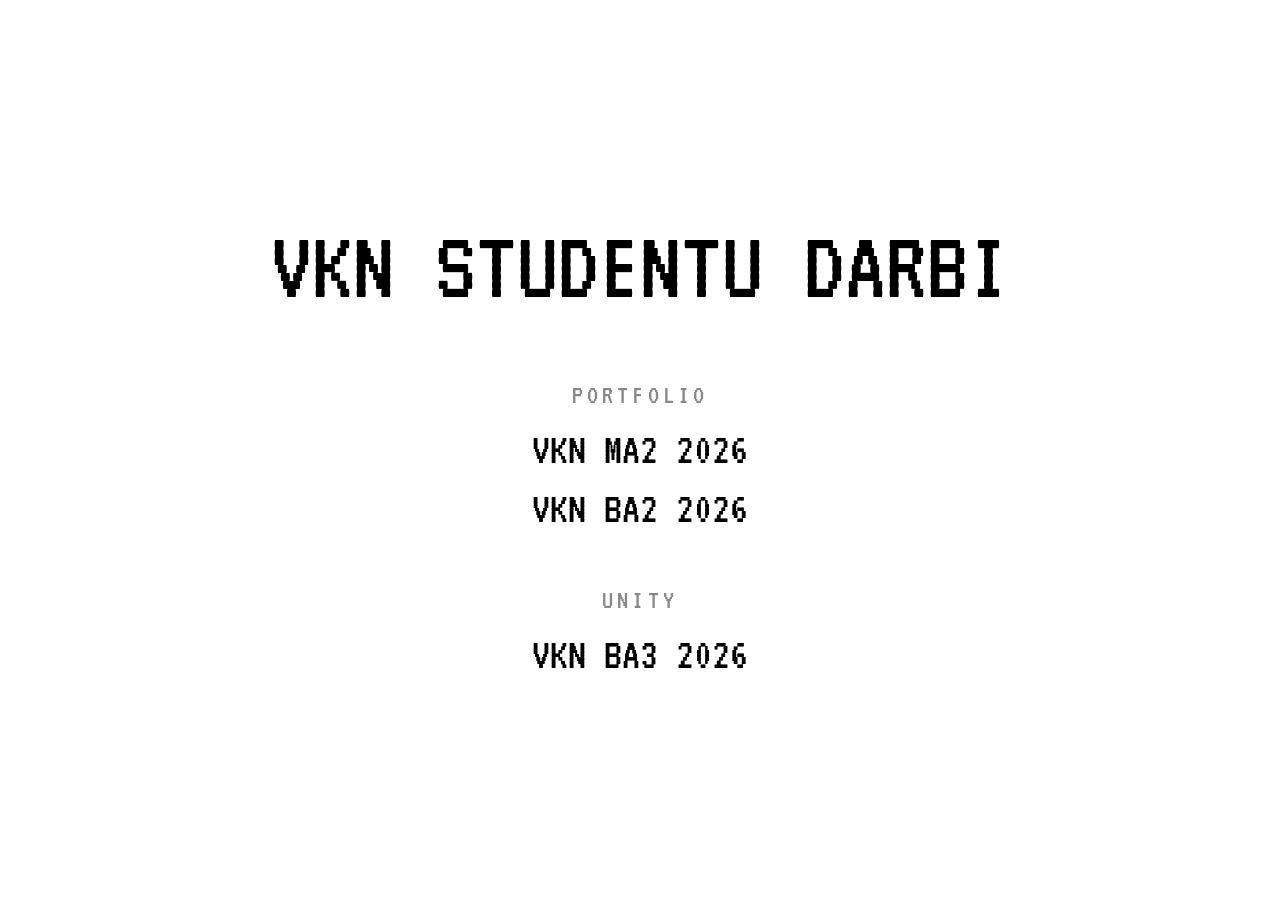
<file: index.html>
<!DOCTYPE html>
<html lang="lv">
<head>
  <meta charset="UTF-8">
  <meta name="viewport" content="width=device-width, initial-scale=1.0">
  <title>VKN Studentu Darbi</title>
  <link href="https://fonts.googleapis.com/css2?family=VT323&display=swap" rel="stylesheet">
  <link rel="icon" type="image/png" href="favicon.png">

  <style>
    :root {
      --bg-page:        #ffffff;
      --text-btn:       #000000;
      --text-btn-hover: #2124d6;
      --text-label:     #888888;
    }

    *, *::before, *::after { box-sizing: border-box; margin: 0; padding: 0; }

    body {
      font-family: "VT323", monospace;
      background: var(--bg-page);
      min-height: 100vh;
      display: flex;
      align-items: center;
      justify-content: center;
      padding: 2rem 1.5rem;
      text-align: center;
      -webkit-user-select: none;  /* Safari */
      user-select: none;          /* no blue highlight when selecting text */
    }

    h1 {
      font-size: clamp(48px, 8vw, 110px);
      font-weight: 400;
      line-height: 1;
      margin-bottom: 4rem;
      color: var(--text-btn);
    }

    section + section { margin-top: 3rem; }

    h2 {
      font-size: 28px;
      font-weight: 400;
      text-transform: uppercase;
      letter-spacing: 0.15em;
      color: var(--text-label);
      margin-bottom: 0.75rem;
    }

    .menu-link {
      display: block;
      font-size: 45px;
      line-height: 1.3;
      text-decoration: none;
      color: var(--text-btn);
      transition: color 0.15s;
    }

    .menu-link:hover { color: var(--text-btn-hover); }

    @media (max-width: 1100px) {
      .menu-link { font-size: 34px; }
    }

    @media (max-width: 500px) {
      h1 { margin-bottom: 2.5rem; }
      h2 { font-size: 20px; }
      .menu-link { font-size: 26px; }
      section + section { margin-top: 2rem; }
    }
  </style>
</head>
<body>

  <main>
    <h1>VKN STUDENTU DARBI</h1>

    <section>
      <h2>Portfolio</h2>
      <a class="menu-link" href="ma2-2026.html">VKN MA2 2026</a>
      <a class="menu-link" href="ba2-2026.html">VKN BA2 2026</a>
    </section>

    <section>
      <h2>Unity</h2>
      <a class="menu-link" href="ba3-2026-unity.html">VKN BA3 2026</a>
    </section>
  </main>

</body>
</html>
</file>
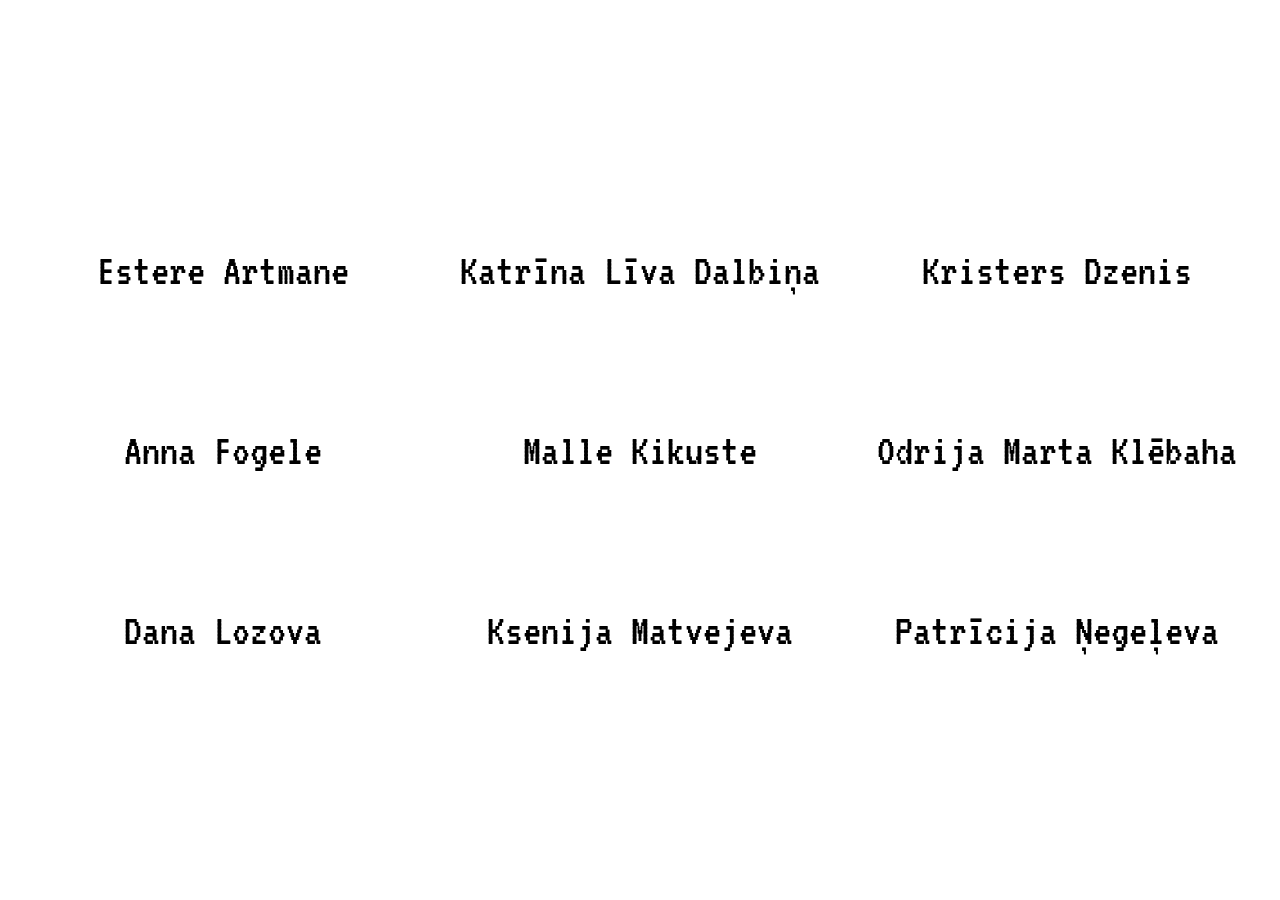
<file: ba2-2026.html>
<!DOCTYPE html>
<html lang="lv">
<head>
  <meta charset="UTF-8">
  <meta name="viewport" content="width=device-width, initial-scale=1.0">
  <title>VKN BA2 2026 Portfolio</title>
  <link href="https://fonts.googleapis.com/css2?family=VT323&display=swap" rel="stylesheet">
  <link rel="icon" type="image/png" href="favicon.png">
  <link rel="stylesheet" href="portfolio.css">
</head>
<body>

  <div id="grid-container">
    <div class="grid" id="grid"></div>
  </div>

  <script>
    const students = [
      { name: "Estere Artmane",        url: "https://artmane.github.io/" },
      { name: "Katrīna Līva Dalbiņa",  url: "https://katrinadalbina.github.io/" },
      { name: "Kristers Dzenis",       url: "https://kristersdzenis.net/" },
      { name: "Anna Fogele",           url: "https://annafogele.github.io/" },
      { name: "Malle Kikuste",         url: "https://mallekikuste.github.io/" },
      { name: "Odrija Marta Klēbaha",  url: "https://odrijaklebaha.lovable.app/" },
      { name: "Dana Lozova",           url: "https://danalozova.github.io/" },
      { name: "Ksenija Matvejeva",     url: "https://ksenijamatvejeva.github.io/" },
      { name: "Patrīcija Ņegeļeva",    url: "https://patricijanegeleva.github.io/" },
    ];
  </script>
  <script src="portfolio.js"></script>

</body>
</html>
</file>
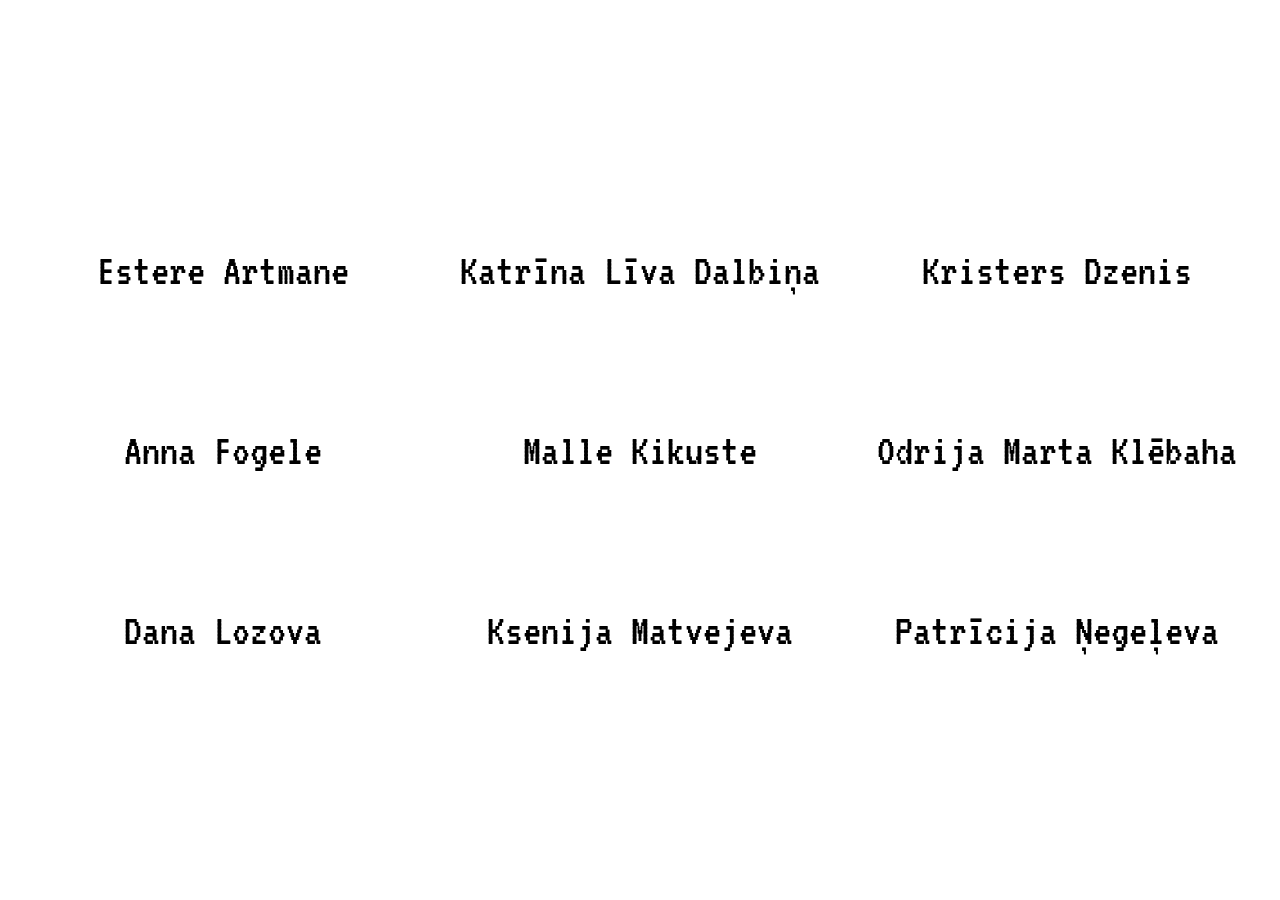
<file: ba3-2026-unity.html>
<!DOCTYPE html>
<html lang="lv">
<head>
  <meta charset="UTF-8">
  <meta name="viewport" content="width=device-width, initial-scale=1.0">
  <title>VKN BA3 2026 Unity</title>
  <link href="https://fonts.googleapis.com/css2?family=VT323&display=swap" rel="stylesheet">
  <link rel="icon" type="image/png" href="favicon.png">
  <link rel="stylesheet" href="portfolio.css">
</head>
<body>

  <div id="grid-container">
    <div class="grid" id="grid"></div>
  </div>

  <script>
    // Aizvieto "#" ar studenta Unity darba saiti
    const students = [
      { name: "Estere Artmane",        url: "#" },
      { name: "Katrīna Līva Dalbiņa",  url: "#" },
      { name: "Kristers Dzenis",       url: "#" },
      { name: "Anna Fogele",           url: "#" },
      { name: "Malle Kikuste",         url: "#" },
      { name: "Odrija Marta Klēbaha",  url: "#" },
      { name: "Dana Lozova",           url: "#" },
      { name: "Ksenija Matvejeva",     url: "#" },
      { name: "Patrīcija Ņegeļeva",    url: "#" },
    ];
  </script>
  <script src="portfolio.js"></script>

</body>
</html>
</file>
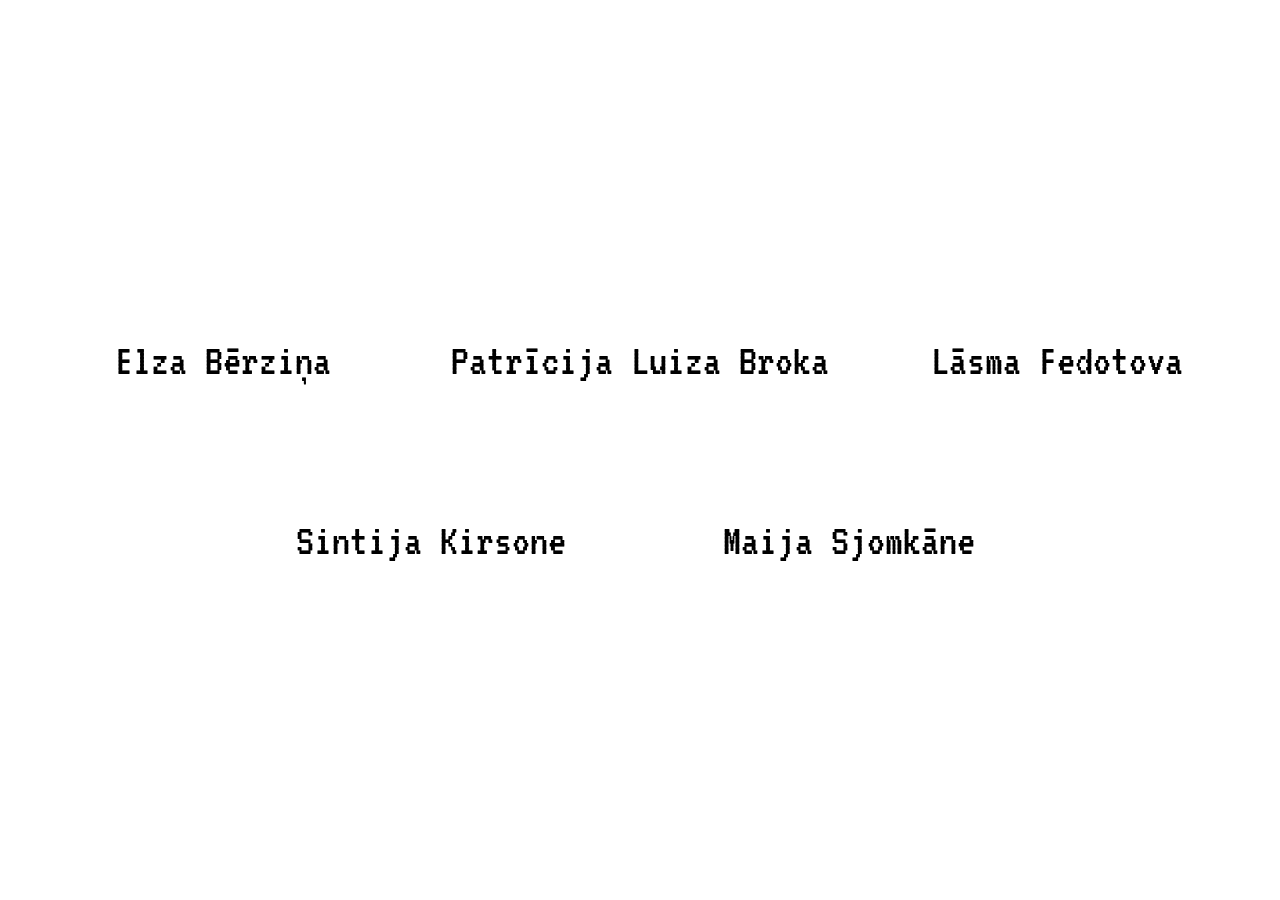
<file: ma2-2026.html>
<!DOCTYPE html>
<html lang="lv">
<head>
  <meta charset="UTF-8">
  <meta name="viewport" content="width=device-width, initial-scale=1.0">
  <title>VKN MA2 2026 Portfolio</title>
  <link href="https://fonts.googleapis.com/css2?family=VT323&display=swap" rel="stylesheet">
  <link rel="icon" type="image/png" href="favicon.png">
  <link rel="stylesheet" href="portfolio.css">
</head>
<body>

  <div id="grid-container">
    <div class="grid" id="grid"></div>
  </div>

  <script>
    // Aizvieto "#" ar studenta saiti, piem. "https://vards.github.io/"
    const students = [
      { name: "Elza Bērziņa",            url: "#" },
      { name: "Patrīcija Luiza Broka",   url: "#" },
      { name: "Lāsma Fedotova",          url: "#" },
      { name: "Sintija Kirsone",         url: "#" },
      { name: "Maija Sjomkāne",          url: "#" },
    ];
  </script>
  <script src="portfolio.js"></script>

</body>
</html>
</file>
<file: portfolio.css>
/* Kopīgais stils visām studentu lapām (BA2, MA2, BA3) */
:root {
  --bg-page:        #ffffff;
  --text-btn:       #000000;
  --text-btn-hover: #2124d6;
}

*, *::before, *::after { box-sizing: border-box; margin: 0; padding: 0; }

body {
  font-family: "VT323", monospace;
  background: var(--bg-page);
  min-height: 100vh;
  overflow: hidden;
  position: relative;
}

#grid-container {
  min-height: 100vh;
  display: flex;
  align-items: center;
  justify-content: center;
  padding: 2rem 1.5rem;
  position: relative;
  z-index: 1;
}

/* Flex, lai nepilnā pēdējā rinda (piem. 5 studenti) būtu centrēta */
.grid {
  display: flex;
  flex-wrap: wrap;
  justify-content: center;
  gap: 20px;
  width: 100%;
  max-width: 1400px;
}

.grid-cell {
  flex: 0 0 calc((100% - 40px) / 3);
  display: flex;
  align-items: center;
  justify-content: center;
  min-height: 160px;
  padding: 2rem 2.5rem;
  overflow: hidden;
}

.float-name {
  position: fixed;
  font-family: "VT323", monospace;
  font-size: 45px;
  font-weight: 500;
  white-space: nowrap;
  text-decoration: none;
  color: var(--text-btn);
  cursor: pointer;
  user-select: none;
  transform: translate(-50%, -50%);
  transition: color 0.15s;
  z-index: 10;
}

.float-name:hover {
  color: var(--text-btn-hover);
}

@media (max-width: 1100px) {
  .grid-cell { flex-basis: calc((100% - 20px) / 2); min-height: 120px; }
}

@media (max-width: 500px) {
  .grid { gap: 0; }
  .grid-cell { flex-basis: 100%; min-height: 0; height: calc(100dvh / 10); padding: 0; }
  #grid-container { min-height: 0; height: 100dvh; padding: 0; }
}
</file>
